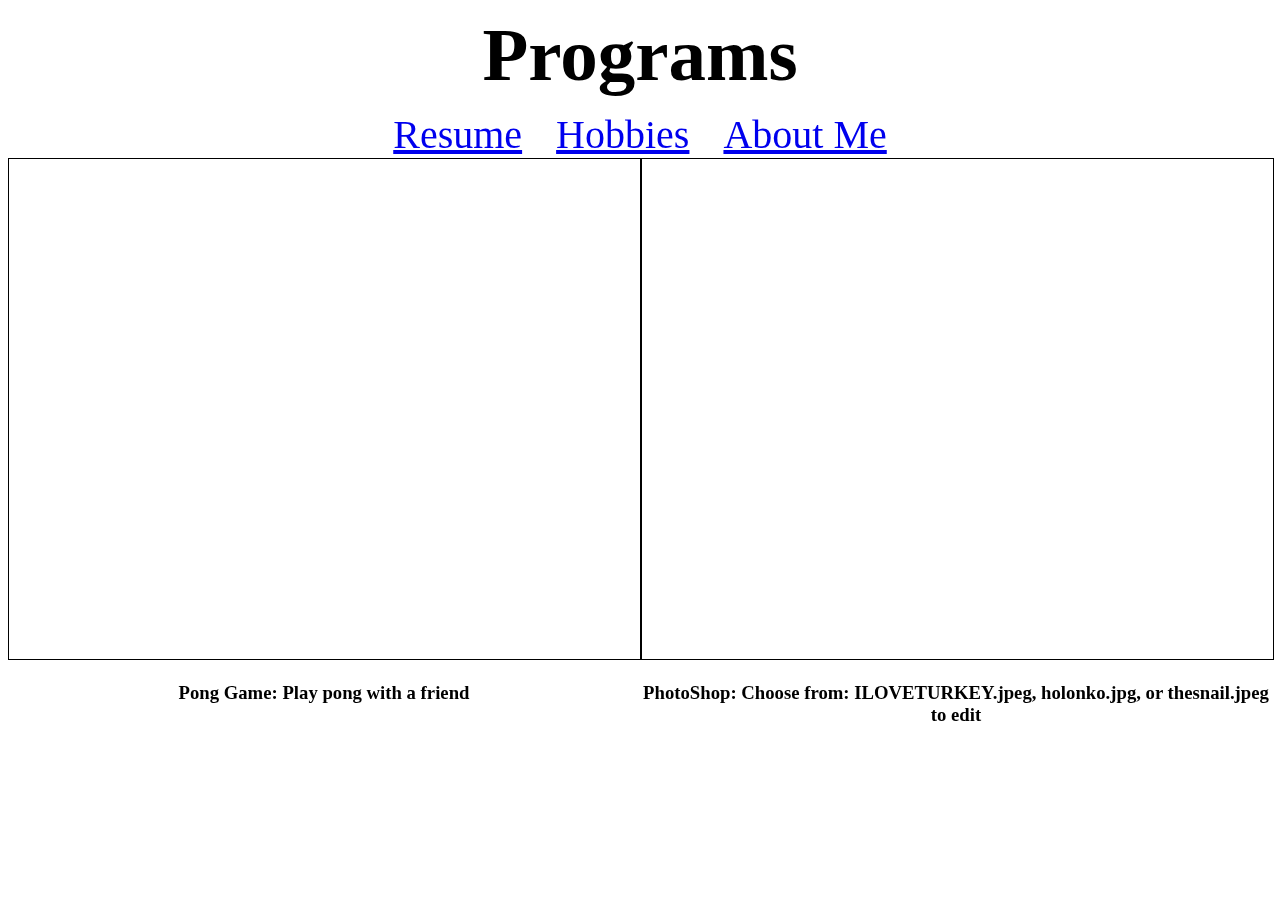
<file: programs.html>
<!DOCTYPE html>

  <html>

    <head>

      <title>Programs</title>
      <link rel="stylesheet" href = "programs.css">
    </head>

    <body>
        <h1 style = "line-height: 10px;">Programs</h1>
        <ul>
            <li><a href="resume.html">Resume</a></li>
            <li><a href="hobbies.html">Hobbies</a></li>
            <li><a href="index.html">About Me</a></li>
        </ul>
        <div class = "row">
          <div class = "column">
            <iframe src="https://replit.com/@APCSPFIFTH/Fall-Final-Ping-Pong-AlejandroValade?embed=true" width="100%" height="500" style="border:1px solid black;"></iframe>
            <h3 style = "text-align: center;">Pong Game: Play pong with a friend</h3>
          </div>

          <div class = "column">
            <iframe src="https://replit.com/@APCSPFIFTH/24-Photoshoppe-AlejandroValade?embed=true" width="100%" height="500" style="border:1px solid black;"></iframe>
            <h3 style = "text-align: center;">PhotoShop: Choose from: ILOVETURKEY.jpeg, holonko.jpg, or thesnail.jpeg to edit</h3>
          </div>
        </div>
    </body>

</html>
</file>
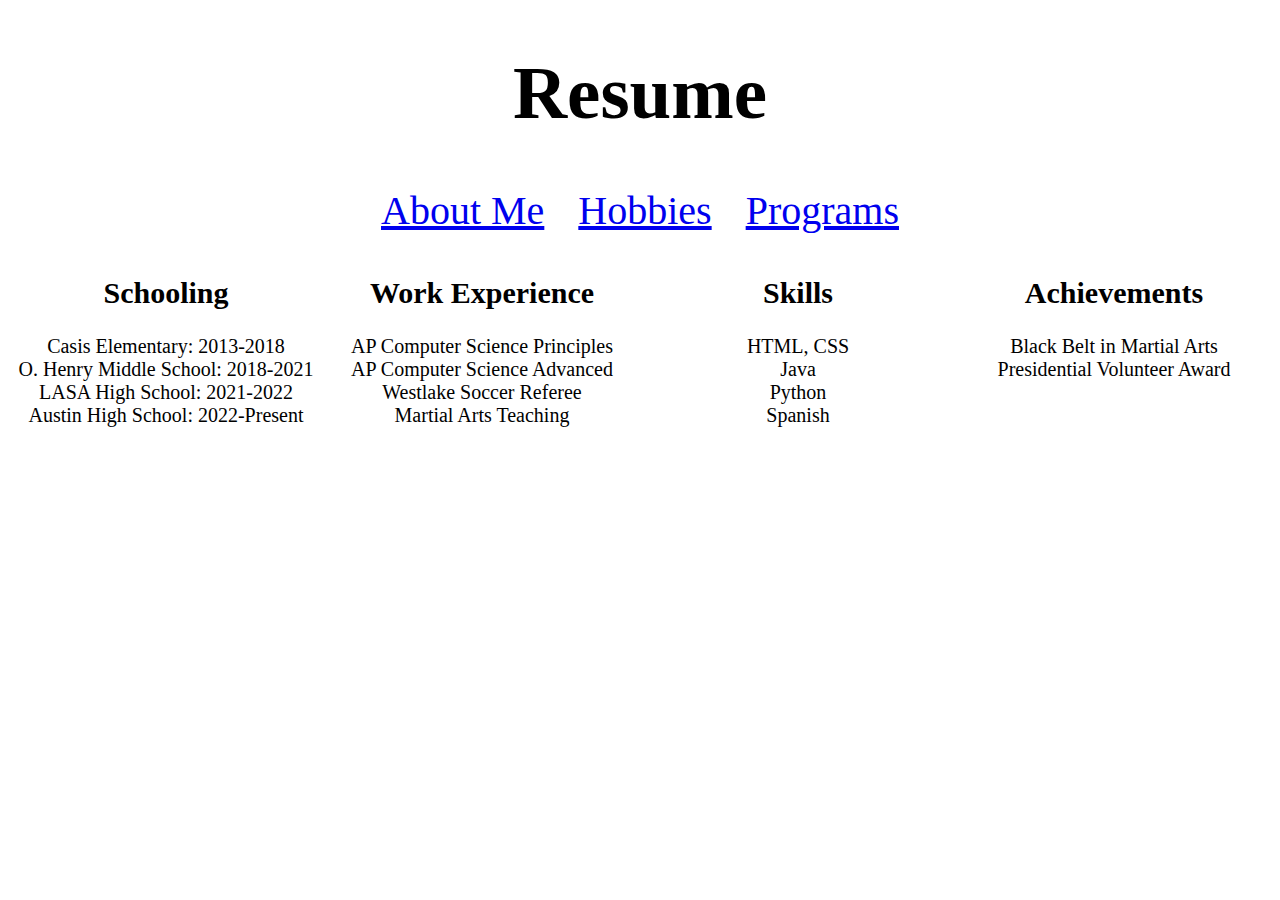
<file: resume.html>
<!DOCTYPE html>

  <html>

    <head>

      <title>Resume</title>
      <link rel="stylesheet" href = "columns.css">
    </head>

    <body>
        <h1>Resume</h1>
        <ul>
            <li style = "display: inline; font-size: 40px; padding: 15px;"><a href="index.html">About Me</a></li>
            <li style = "display: inline; font-size: 40px; padding: 15px;"><a href="hobbies.html">Hobbies</a></li>
            <li style = "display: inline; font-size: 40px; padding: 15px;"><a href="programs.html">Programs</a></li>
          </ul>
          <br>
          <div class = "row">

            <div class = "column">
                <h2>Schooling</h2>
                <ul>
                    <li style = "font-size: 20px">Casis Elementary: 2013-2018</li>
                    <li style = "font-size: 20px">O. Henry Middle School: 2018-2021</li>
                    <li style = "font-size: 20px">LASA High School: 2021-2022</li>
                    <li style = "font-size: 20px">Austin High School: 2022-Present</li>
                </ul>
            </div>

            <div class = "column">
                <h2>Work Experience</h2>
                <ul>
                    <li style = "font-size: 20px">AP Computer Science Principles</li>
                    <li style = "font-size: 20px">AP Computer Science Advanced</li>
                    <li style = "font-size: 20px">Westlake Soccer Referee</li>
                    <li style = "font-size: 20px">Martial Arts Teaching</li>
                </ul>
            </div>

            <div class = "column">
                <h2>Skills</h2>
                <ul>
                    <li style = "font-size: 20px">HTML, CSS</li>
                    <li style = "font-size: 20px">Java</li>
                    <li style = "font-size: 20px">Python</li>
                    <li style = "font-size: 20px">Spanish</li>
                </ul>
            </div>

            <div class = "column">
                <h2>Achievements</h2>
                <ul>
                    <li style = "font-size: 20px">Black Belt in Martial Arts</li>
                    <li style = "font-size: 20px">Presidential Volunteer Award</li>
                </ul>
            </div>
        </div>
    </body>

</html>
</file>
<file: programs.css>
h1{
    text-align: center;
    font-size: 75px;
}

ul {
    list-style-type: none;
    margin: 0;
    padding: 0;
    text-align: center;
  }

  li {
    display: inline;
    padding: 15px;
    font-size: 40px;
  }
  .column {
    float: left;
    width: 50%;
  }
  
  /* Clear floats after the columns */
  .row:after {
    content: "";
    display: table;
    clear: both;
  }
</file>
<file: columns.css>
h1{
    text-align: center;
    font-size: 75px;
}

ul {
    list-style-type: none;
    margin: 0;
    padding: 0;
    text-align: center;
  }

h2{
    font-size: 30px;
    text-align: center;
}

.column {
    float: left;
    width: 25%;
  }
  
  /* Clear floats after the columns */
  .row:after {
    content: "";
    display: table;
    clear: both;
  }
</file>
